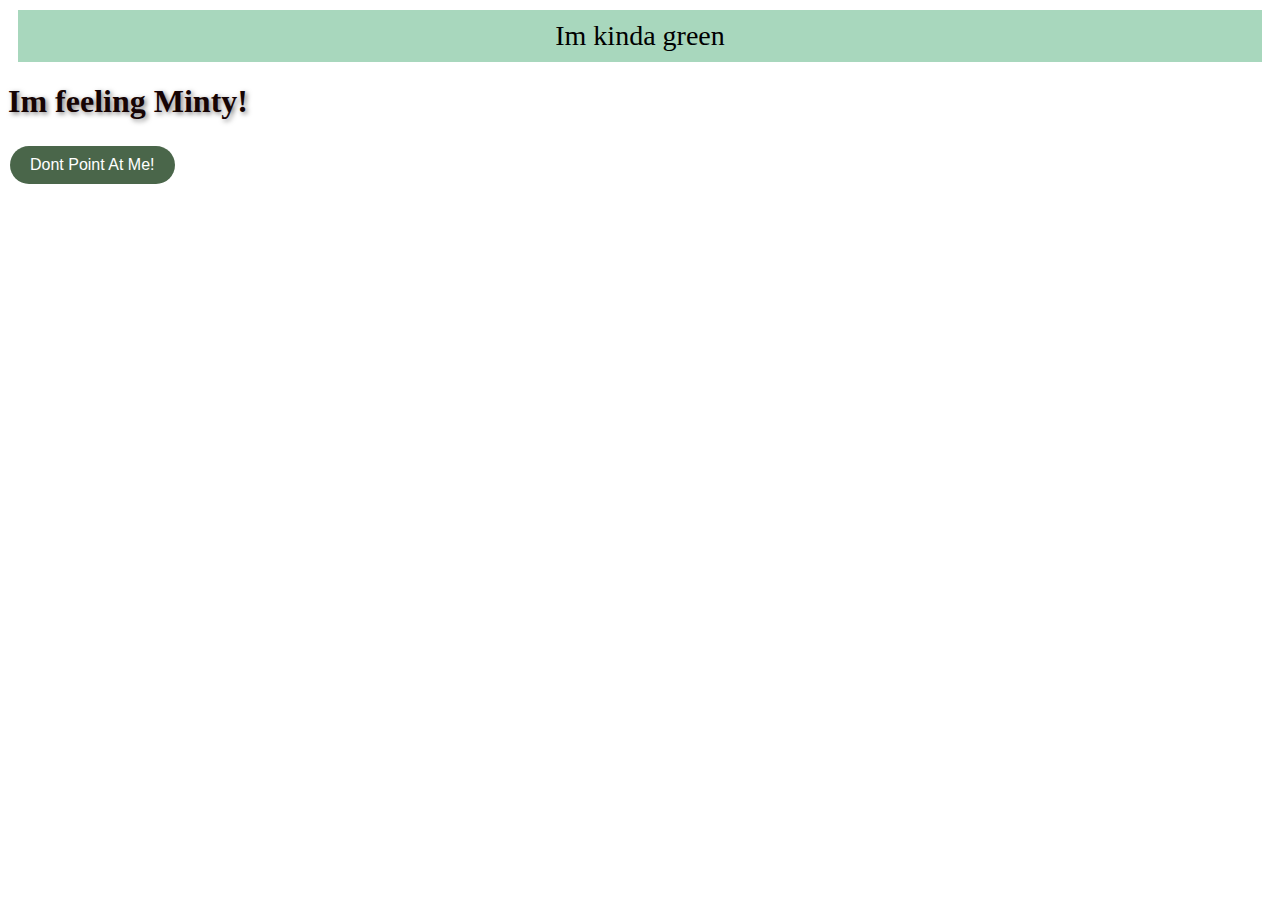
<file: Task1/index.html>
<!DOCTYPE html>
<html lang="en">
<head>
    <meta charset="UTF-8">
    <meta name="viewport" content="width=device-width, initial-scale=1.0">
    <title>Web design with RGBA</title>
    <link rel="stylesheet" href="style.css">
</head>
<body>
    <div class="background-fade">
        Im kinda green
    </div>
    <h1>Im feeling Minty!</h1>
    <button class="interactive-button">Dont Point At Me!</button>
</body>
</html>
</file>
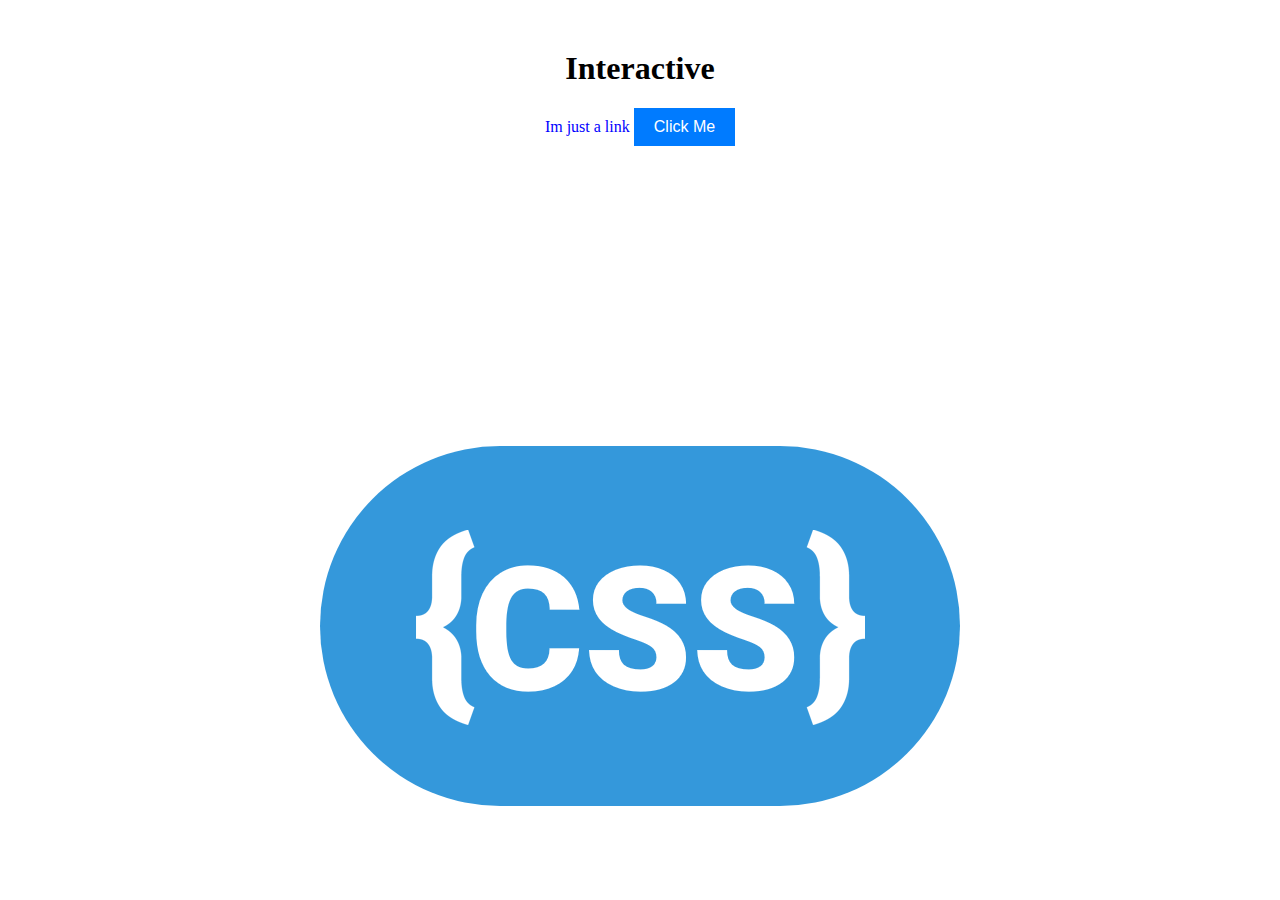
<file: Task2/index.html>
<!DOCTYPE html>
<html lang="en">
<head>
    <meta charset="UTF-8">
    <meta name="viewport" content="width=device-width, initial-scale=1.0">
    <title>Animations and Transitions</title>
    <link rel="stylesheet" href="styles.css">
</head>
<body>
    <div class="container">
        <h1>Interactive</h1>
        <a href="#">Im just a link</a>
        <button class="animate-button">Click Me</button>
        <div class="icon-container">
            <img src="css-logo.png" alt="Rotating Icon" class="rotating-icon">
        </div>
    </div>
</body>
</html>
</file>
<file: Task1/style.css>
.background-fade {
    background-color: rgba(81, 175, 123, 0.5); 
    padding: 10px;
    margin: 10px;
    text-align: center;
    font-size: 28px;
}


h1 {
    color: rgb(22, 4, 4);
    text-shadow: 2px 2px 5px rgba(0, 0, 0, 0.5); 
    
}


.interactive-button {
    background-color: rgb(74, 102, 74); 
    border: none;
    color: white;
    padding: 10px 20px;
    text-align: center;
    text-decoration: none;
    display: inline-block;
    font-size: 16px;
    margin: 4px 2px;
    cursor: pointer;
    transition: background-color 0.3s ease;
    border-radius: 20px;
   
}

.interactive-button:hover {
    background-color: rgba(0, 128, 0, 0.7); 
    
}
</file>
<file: Task2/styles.css>
.container {
    text-align: center;
    margin-top: 50px;
}


a {
    color: blue;
    text-decoration: none;
    transition: color 0.3s ease;
}

a:hover {
    color: red;
}


@keyframes button-click {
    0% { transform: scale(1); }
    50% { transform: scale(2.1); }
    100% { transform: scale(1); }
}

.animate-button {
    display: inline-block;
    padding: 10px 20px;
    font-size: 16px;
    color: #fff;
    background-color: #007BFF;
    border: none;
    cursor: pointer;
    transition: background-color 0.3s ease;
}

.animate-button:active {
    animation: button-click 0.3s;
}


@keyframes rotate {
    from { transform: rotate(0deg); }
    to { transform: rotate(360deg); }
}

.rotating-icon {
    width: auto;
   border-radius: 360px;
    animation: rotate 15s linear infinite;
}


.icon-container {
    margin-top: 300px;
}
</file>
